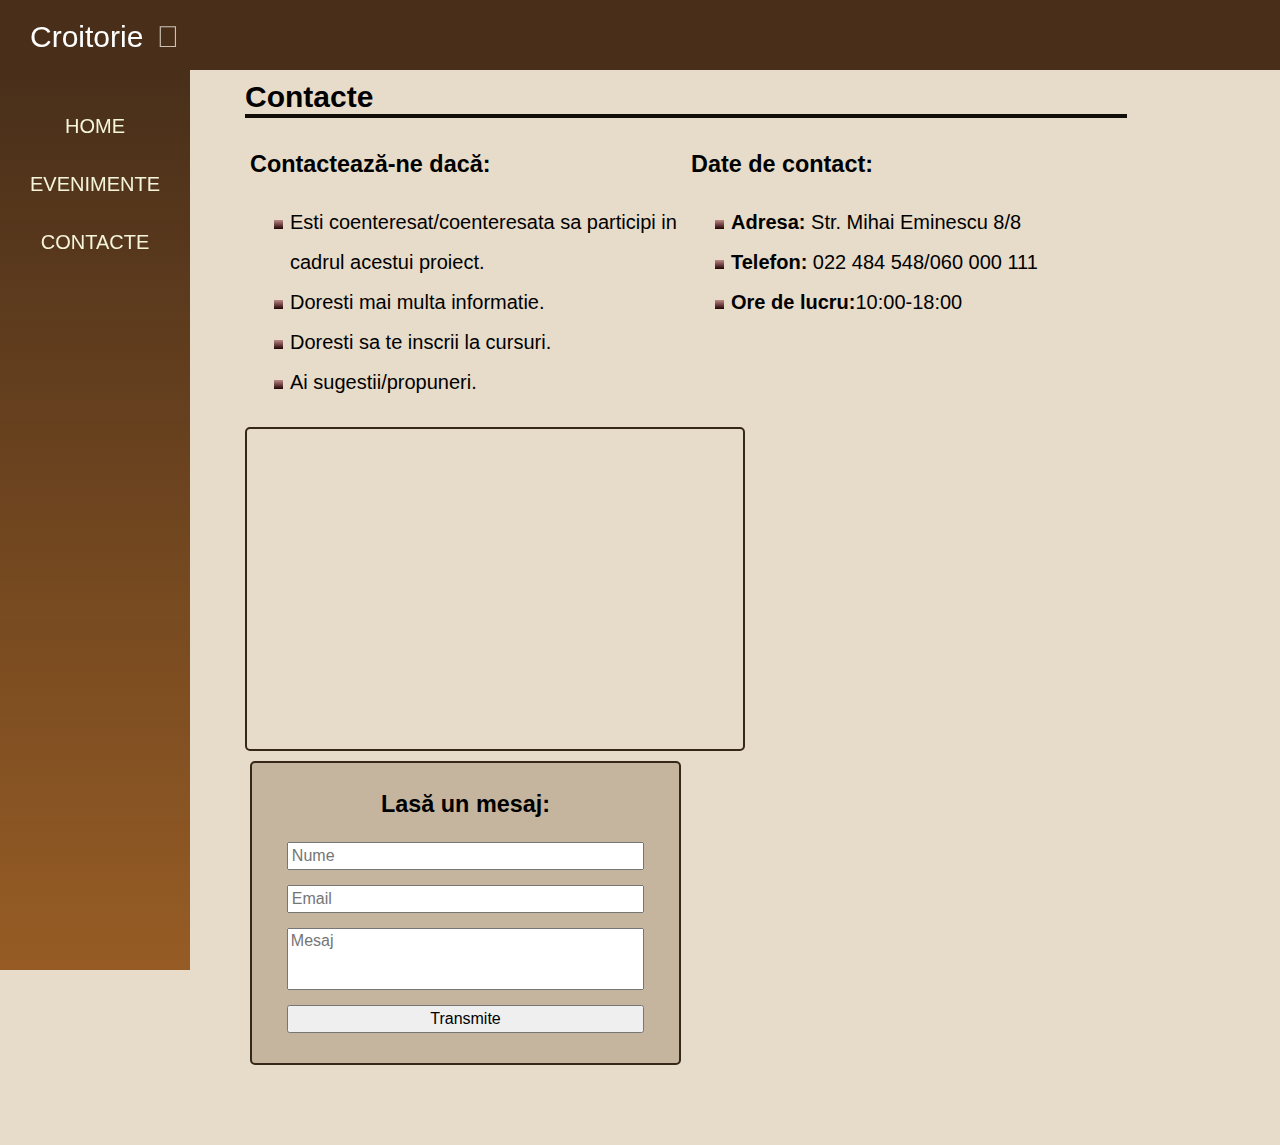
<file: pages/contacte.html>
<!DOCTYPE html>
<html>

    <head>

        <meta charset="UTF-8">
        <link rel="stylesheet" type="text/css" href="../css/style.css">
        <meta name="viewport" content="width=device-width, initial-scale=1.0" />
        <link rel="stylesheet" href="https://cdnjs.cloudflare.com/ajax/libs/font-awesome/5.15.2/css/all.min.css" />
        <title>Croitorie</title>

    </head>

    <body>

      <header>
         <a href="../index.html">
           Croitorie
           <i class="fal fa-swatchbook logo"></i>
         </a>
         <i id="menu-btn" class="fas fa-bars" onclick="show()"></i>
      </header>

      <div class="page-container">

          <aside id="side-menu">
            <a href="../index.html">Home</a>
            <a href="evenimente.html">Evenimente</a>
            <a href="contacte.html">Contacte</a>
          </aside>

            <main>
                <h2 class="title">Contacte</h2>

                <div class="row">
                   <div class="col-50">
                         <h3>Contactează-ne dacă:</h3>
                         <ul class="contact-list">
                         <li>Esti coenteresat/coenteresata sa participi in cadrul acestui proiect.</li>
                         <li>Doresti mai multa informatie.</li>
                         <li>Doresti sa te inscrii la cursuri.</li>
                         <li>Ai sugestii/propuneri.</li>
                         </ul>
                   </div>

                   <div class="col-50">
                         <h3>Date de contact:</h3>
                         <ul class="contact-list">
                         <li><b>Adresa:</b> Str. Mihai Eminescu 8/8</li>
                         <li><b>Telefon:</b> 022 484 548/060 000 111</li>
                         <li><b>Ore de lucru:</b>10:00-18:00</li>
                         </ul>
                   </div>
                </div>


                <div class="row">
                    <div class="row-50">
                        <iframe class="map"
                        src="https://www.google.com/maps/embed?pb=!1m18!1m12!1m3!1d2720.2614521008845!2d28.825990415486377!3d47.01547277914988!2m3!1f0!2f0!3f0!3m2!1i1024!2i768!4f13.1!3m3!1m2!1s0x40c97c2eb5e9c8f5%3A0xf8b6224333dc0e9e!2zU3RyYWRhIE1paGFpIEVtaW5lc2N1IDgsIENoaciZaW7Eg3UsINCc0L7Qu9C00LDQstC40Y8!5e0!3m2!1sru!2s!4v1648502913225!5m2!1sru!2s" 
                        style="border:0;" allowfullscreen="" loading="lazy" referrerpolicy="no-referrer-when-downgrade"></iframe>
                    </div>

                    <div class="col-50">
                        <div class="contact-form">
                            <form>
                                <h3 class="centered">Lasă un mesaj:</h3>
                                <input type="text" placeholder="Nume" required/>
                                <input type="Email"  placeholder="Email" required/>
                                <textarea rows="3" placeholder="Mesaj" required></textarea>
                                <input type="submit" value="Transmite">
                            </form>
                        </div>

                    </div>
                </div>


            </main>

      </div>
      
       <script src="../js/main.js"></script>


    </body>

</html>
</file>
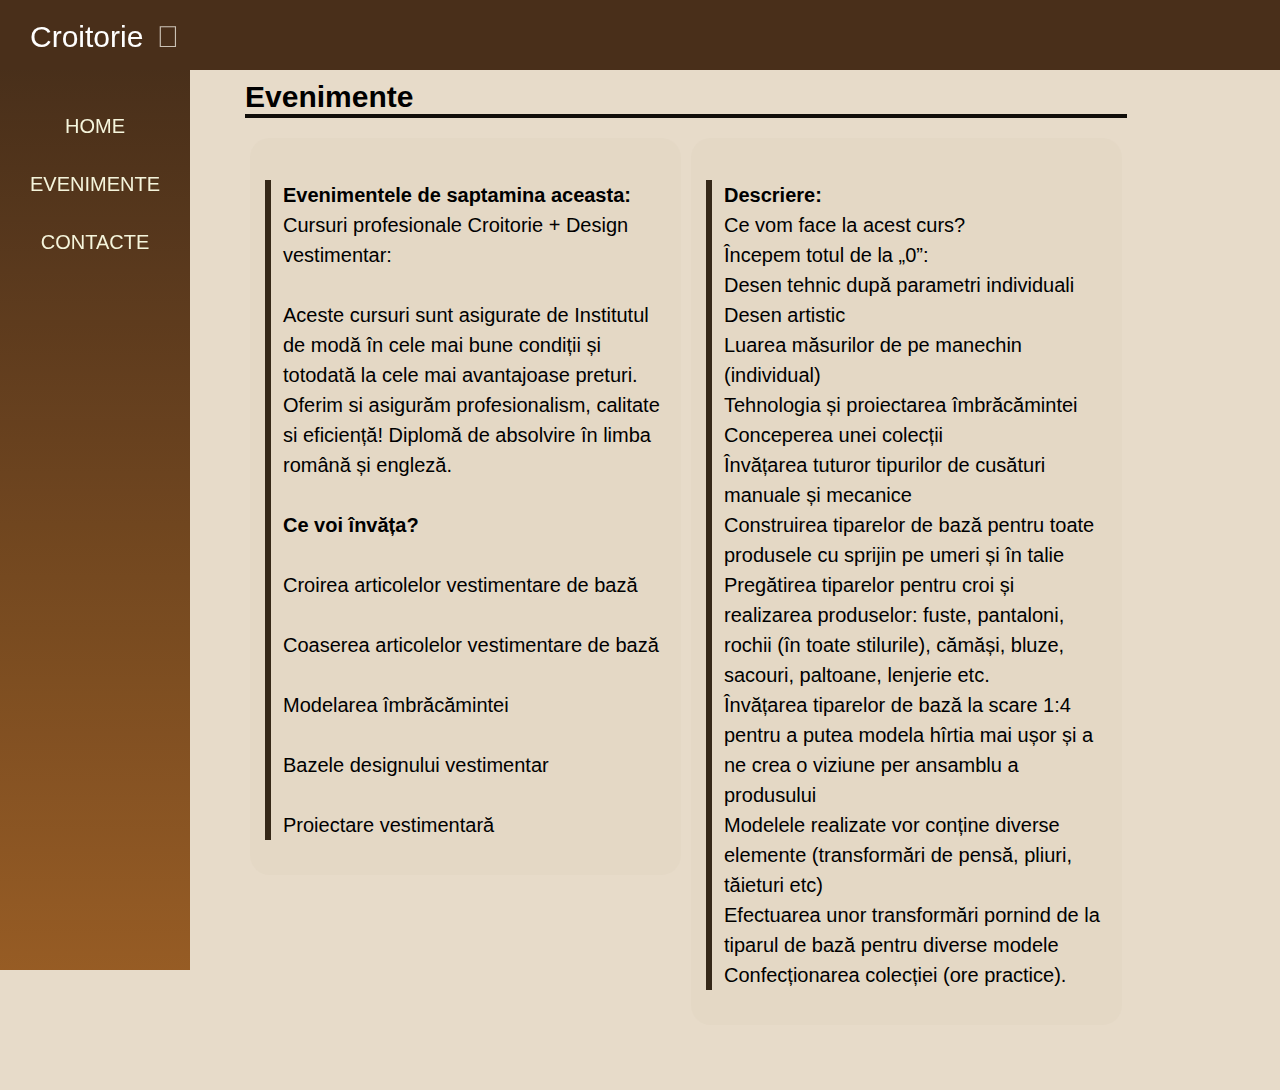
<file: pages/evenimente.html>
<!DOCTYPE html>
<html>

    <head>

        <meta charset="UTF-8">
        <link rel="stylesheet" type="text/css" href="../css/style.css">
        <meta name="viewport" content="width=device-width, initial-scale=1.0" />
        <link rel="stylesheet" href="https://cdnjs.cloudflare.com/ajax/libs/font-awesome/5.15.2/css/all.min.css" />
        <title>Croitorie</title>

    </head>

    <body>

      <header>
         <a href="../index.html">
           Croitorie
           <i class="fal fa-swatchbook logo"></i>
         </a>
         <i id="menu-btn" class="fas fa-bars" onclick="show()"></i>
      </header>

      <div class="page-container">

          <aside id="side-menu">
            <a href="../index.html">Home</a>
            <a href="evenimente.html">Evenimente</a>
            <a href="contacte.html">Contacte</a>
          </aside>

          <main>
            <h2 class="title">Evenimente</h2>
            <div class="row row-event">

                   <div class="col-50">
                       <div class="pad event">
                       <h4></h4>
                       <p><b>Evenimentele de saptamina aceasta:</b>
                        <br>
                        Cursuri profesionale Croitorie + Design vestimentar:
                        <br>
                       <br> Aceste cursuri sunt asigurate de Institutul de modă în cele mai bune condiții și totodată la cele mai avantajoase preturi. Oferim si asigurăm profesionalism, calitate si eficiență!
                         Diplomă de absolvire în limba română și engleză. <br>
                         <br>
                       <b>Ce voi învăța?</b>
                       <br>
                       <br> Croirea articolelor vestimentare de bază
                       <br>
                       <br> Coaserea articolelor vestimentare de bază
                       <br>
                       <br> Modelarea îmbrăcămintei
                       <br>
                       <br> Bazele designului vestimentar
                       <br>
                       <br> Proiectare vestimentară</p>
                       </div>
                   </div>

                   <div class="col-50">
                    <div class="pad event">
                    <h4></h4>
                    <p><b>Descriere:</b>
                     <br> Ce vom face la acest curs?
                     <br> Începem totul de la „0”:
                     <br> Desen tehnic după parametri individuali
                     <br> Desen artistic
                     <br> Luarea măsurilor de pe manechin (individual)
                     <br> Tehnologia și proiectarea îmbrăcămintei
                     <br> Conceperea unei colecții
                     <br> Învățarea tuturor tipurilor de cusături manuale și mecanice
                     <br> Construirea tiparelor de bază pentru toate produsele cu sprijin pe umeri și în talie
                     <br> Pregătirea tiparelor pentru croi și realizarea produselor: fuste, pantaloni, rochii (în toate stilurile), cămăși, bluze, sacouri, paltoane, lenjerie etc.
                     <br> Învățarea tiparelor de bază la scare 1:4 pentru a putea modela hîrtia mai ușor și a ne crea o viziune per ansamblu a produsului
                     <br> Modelele realizate vor conține diverse elemente (transformări de pensă, pliuri, tăieturi etc)
                     <br> Efectuarea unor transformări pornind de la tiparul de bază pentru diverse modele
                     <br> Confecționarea colecției (ore practice).
                     
                     
                     </p>
                    </div>
                </div>
                   

                

                   </div>  

            </div>
          </main>

      </div>
      
       <script src="../js/main.js"></script>


    </body>

</html>
</file>
<file: css/style.css>
@import url('https://fonts.googleapis.com/css2?family=Lato&display=swap');

*{
    box-sizing: border-box;
}

::-webkit-scrollbar {
    width: 6px;
}

::-webkit-scrollbar-thumb {
    background-color: #eee6dc;
    border-radius: 8px;
}

body {
    margin: 0;
    background-color: #e7dbc9;
    font-size: 20px;
    font-family: 'Smooch Sans', sans-serif;
}

header {
      height: 70px;
      background-color: #381d08e7;
      position: fixed;
      width: 100%;
      padding-top: 20px;
      padding-left: 30px;
      font-size: 30px;
}

header a {
    color: rgb(255, 255, 255);
    text-decoration: none;
}

.page-container {
   min-height: 100vh;
   padding-top: 70px;
}

main {
    margin: 10px 10% 60px 220px;
    padding: 0px 25px;  
}

aside {
    width: 190px;
    height: 100vh;
    position: fixed;
    background: linear-gradient(to bottom, #381d08e7, #91541af0);
    padding-top: 10px;
    font-size: 20px;
}

aside a {
    display: block;
    color: beige;
    text-transform: uppercase;
    text-decoration: none;
    text-align: center;
    margin-top: 35px;
}

.logo {
    margin-left: 5px;
    font-size: 30px;
    color: #cac1b4;
}

p {
   line-height: 150%;
   border-left: 6px solid #352818;
   padding-left: 12px;
}

.row {
    overflow: auto;
}

[class^="col-"] {
    float: left;
    padding: 5px;
}

.col-10 { width: 10%;}
.col-20 { width: 20%;}
.col-30 { width: 30%;}
.col-40 { width: 40%;}
.col-50 { width: 50%;}
.col-60 { width: 60%;}
.col-70 { width: 70%;}
.col-80 { width: 80%;}
.col-90 { width: 90%;}
.col-100 { width: 100%;}

.title {
     border-bottom: 4px solid #110e0a;
     margin-bottom: 5px;
     margin-top: 10px;
}

.intro-video {
    display: block;
    max-height: 50vh;
    margin: 40px auto;
    max-width: 100%;
    border-radius: 8px;
}

.gallary {
    display: flex;
    justify-content: space-around;
    flex-wrap: wrap;
    margin-top: 40px;
}

.gallary img {
    width: 200px;
    height: 200px;
    object-fit: cover;
    border-radius: 5px;
    transition: all 0.3s;
}

.gallary img:hover {
    transform: scale(1.05);
    transition: all 0.3s;
}

.row-event {
    margin-top: 15px;
}

.event {
    padding: 0px 15px 15px 15px;
    background-color: #e2d5c394;
    border-radius: 20px;   
}

.pad {
    padding: 15px;
}

.contact-list {
    line-height: 200%;
    list-style: linear-gradient(#c08989,#220202);
}

.map {
     width: 100%;
     max-width: 500px;
     height: 324px;
     border-radius: 5px;
     border: 2px solid #352818 !important;
}

.centered {
    text-align: center;
}

.contact-form {
    background-color: #4d2c0538;
    border-radius: 5px;
    border: 2px solid #352818;
    margin-bottom: 15px;
    max-width: 500px;
    padding: 5px 15px 30px 15px;
}

.contact-form input, .contact-form textarea {
    display: block;
    width: 90%;
    margin: 15px auto 0px auto;
    resize: none;
    font-family: inherit;
    padding: 3px;
    font-size: 16px;
}

#menu-btn {
    color: #f4f2f0;
    font-size: 28px;
    position: absolute;
    top: 23px;
    right: 25px;
    display: none;
}

.show {
    display: block !important;
}


@media (max-width: 768px) {
    body {
        font-size: 16px;
    }

    [class^="col-"] {
        width: 100%;
    }

    main {
        margin: 0px;
        padding: 10px 15px 20px 15px;
    }

    aside {
        display: none;
        height: auto;
        width: 100%;
        padding-top: 0px;
        padding-bottom: 25px;
    }

    .gallary img {
        width: 130px;
        height: 130px;
    }

    #menu-btn {
        display: block;

    }







}
</file>
